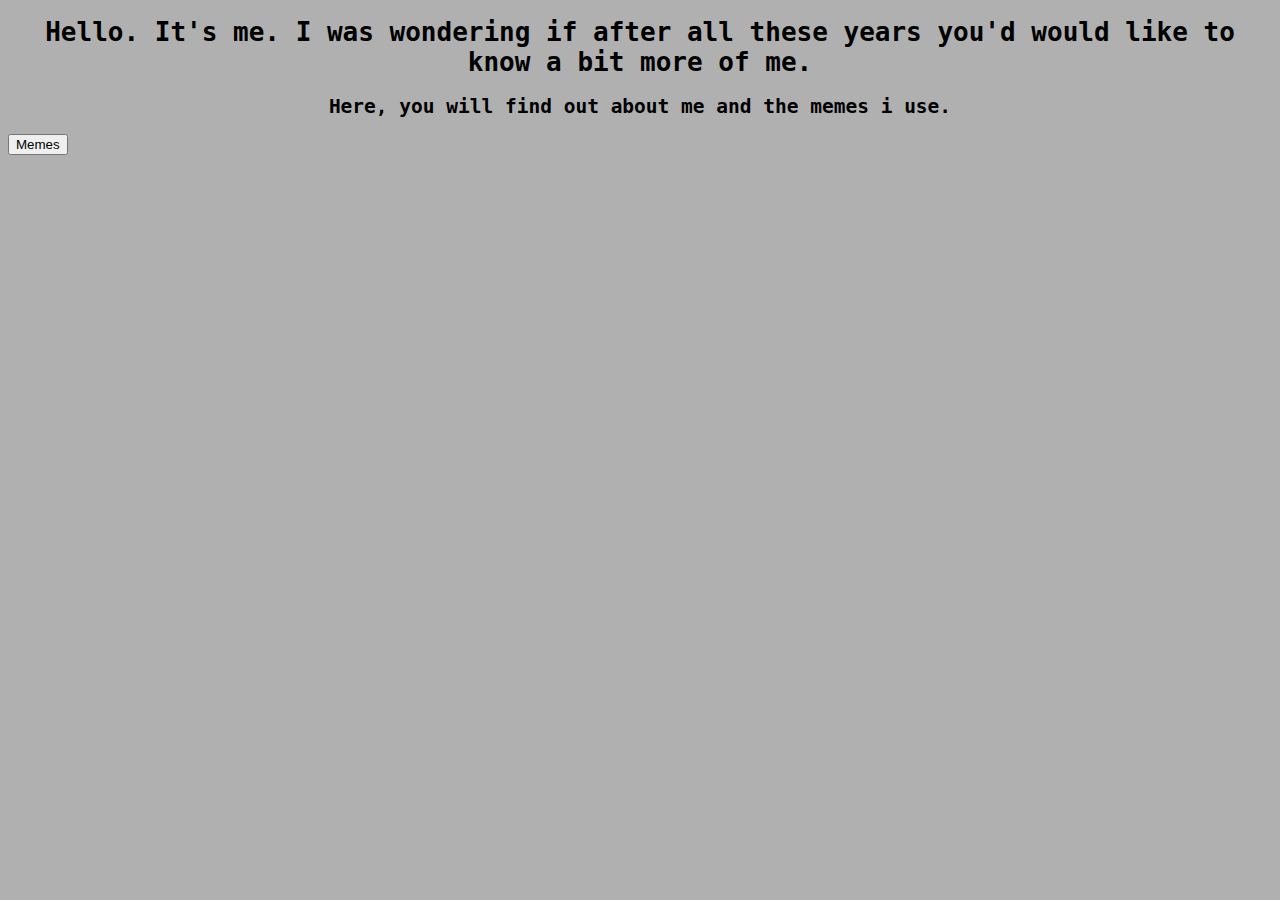
<file: index.html>
<!DOCTYPE html>
<html>
    <head><link rel="stylesheet" href="https://maxcdn.bootstrapcdn.com/bootstrap/3.3.6/css/bootstrap.min.css" integrity="sha384-1q8mTJOASx8j1Au+a5WDVnPi2lkFfwwEAa8hDDdjZlpLegxhjVME1fgjWPGmkzs7" crossorigin="anonymous">
    <link rel="stylesheet" href="colors.css">
    <link rel="stylesheet" href="colleges.html">
        <title></title>
    </head>
    <body>
    <h1>Hello. It's me. I was wondering if after all these years you'd would like to know a bit more of me.</h1>
    <h2>Here, you will find out about me and the memes i use.</h2>
    <button id="memes">Memes</button>
    </body>
</html>
</file>
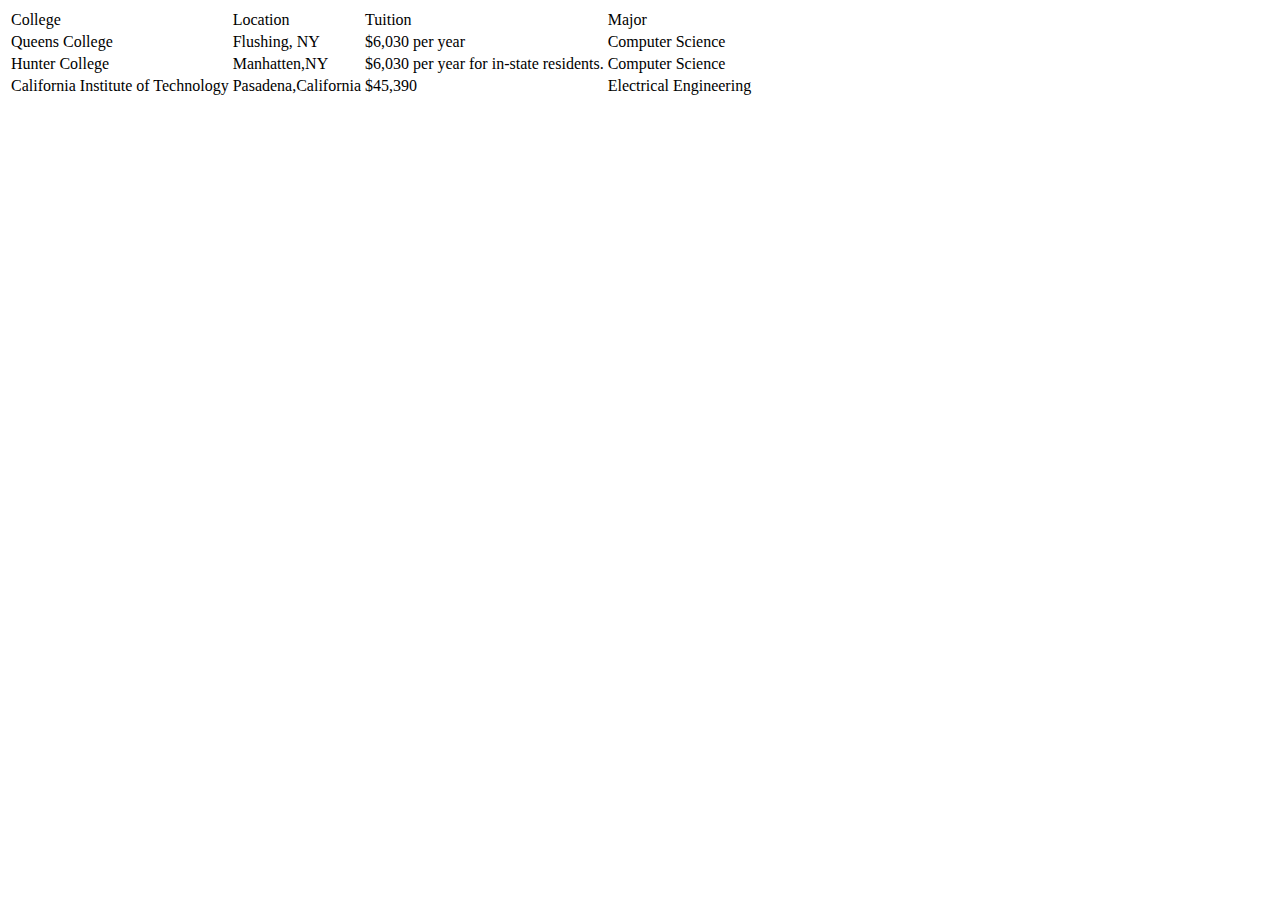
<file: colleges.html>
<!DOCTYPE html>
<html>
    <head><link rel="stylesheet" href="https://maxcdn.bootstrapcdn.com/bootstrap/3.3.6/css/bootstrap.min.css" integrity="sha384-1q8mTJOASx8j1Au+a5WDVnPi2lkFfwwEAa8hDDdjZlpLegxhjVME1fgjWPGmkzs7" crossorigin="anonymous">
        <title> </title>
    </head>
    <body>
        <table class="table table-bordered">
  <tr>
    <td>College</td>
    <td>Location</td> 
    <td>Tuition</td>
    <td>Major</td>
  </tr>
  <tr>
    <td>Queens College</td>
    <td> Flushing, NY</td> 
    <td>$6,030 per year</td>
    <td>Computer Science</td>
  </tr>
  <tr>
    <td>Hunter College</td>
    <td>Manhatten,NY</td>
    <td>$6,030 per year for in-state residents.</td>
    <td>Computer Science</td>
  </tr>
  <tr>
    <td>California Institute of Technology</td>
    <td>Pasadena,California</td>
    <td>$45,390</td>
    <td>Electrical Engineering</td>
  </tr>
</table>
    </body>
</html>
</file>
<file: colors.css>
html,body {
    background-color:#B0B0B0 ;
}

h1 {
    font-family: monospace;
    font-size: 60 pt;
    text-align:center;
}
h2 {
    font-family: monospace;
    font-size: 60 pt;
    text-align:center;
}
.memes {
    background-image:url('http://imgur.com/gallery/yNlQWRM') 10px 10px no-repeat
}
</file>
